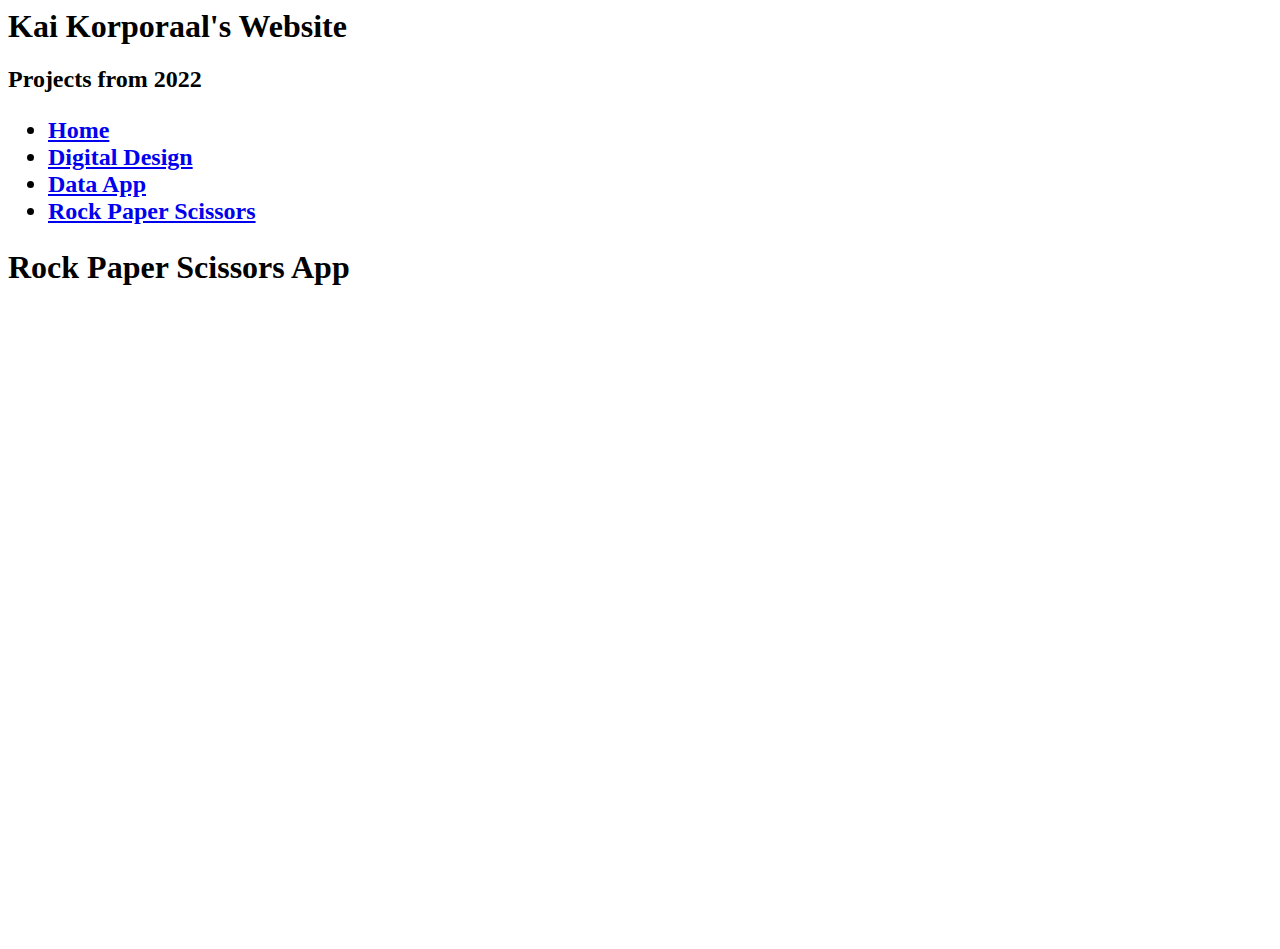
<file: rps.html>
<head> 
  <link rel="stylesheet" href="rps.html">
</head>
<head> 
  <link rel="stylesheet" href="style.css">
</head>
<body>
<h1>Kai Korporaal's Website<h1>

<h2>Projects from 2022<h2>
  
<ul>
  <li><a class="active" href="index.html">Home</a></li>
  <li><a href="digitaldesing.html">Digital Design</a></li>
  <li><a href="dataapp.html">Data App</a></li>
  <li><a href="rps.html">Rock Paper Scissors</a></li>
</ul>
  
<h1>Rock Paper Scissors App<h1>
        <iframe width="392" height="620" style="border: 0px;" src="https://studio.code.org/projects/applab/6HJd05uGUJLFl7RGbRr4T5CiH6e___j-03swGVpD65Y/embed"></iframe>
  </body>
</file>
<file: style.css>
body {

}
</file>
